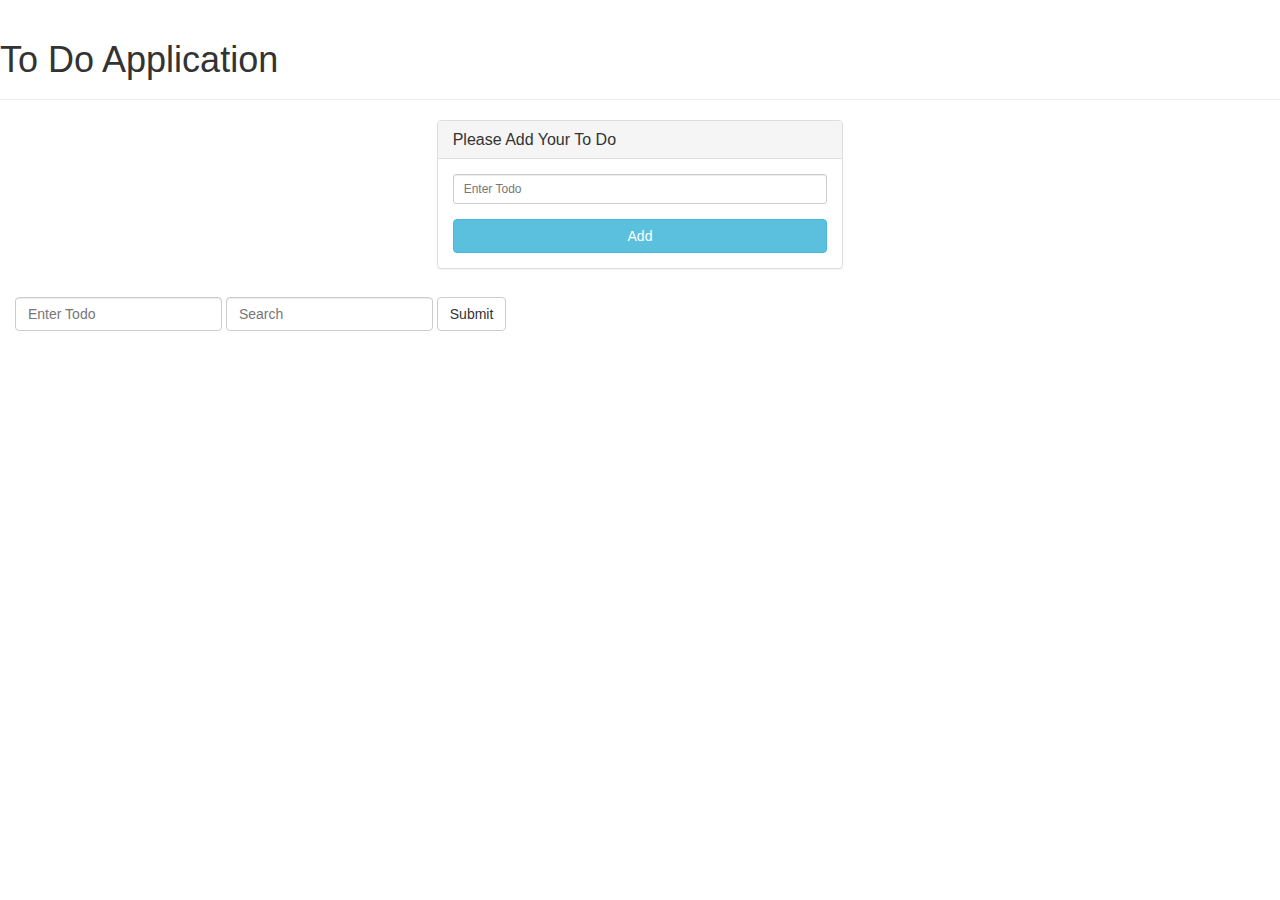
<file: index.html>
<!DOCTYPE html>
<html>
<head>

  <link href="bootstrap/css/bootstrap.min.css" rel="stylesheet">
  <div class="page-header"><h1>To Do Application</h1></div>

</head>
<body>
	<script type="text/javascript" src="app.js"></script>
	<script type="text/javascript" src="model.js"></script>
	<script type="text/javascript" src="view.js"></script>
	<script type="text/javascript" src="controller.js"></script>

	<!-- <label>Id:</label><input type="text" id="id"><br/>
	<label>Name:</label><input type="text" id="name"><br/>
	<label>Type:</label><input type="text" id="type"><br/>
	<label>Value:</label><input type="text" id="value"> -->
	<!-- <div class="row centered-form"> -->
	<div class="row centered-form">
  		<div class="col-xs-12 col-sm-8 col-md-4 col-sm-offset-2 col-md-offset-4">
  		 	<div class="panel panel-default">
				 <div class="panel-heading">
	        		<h3 class="panel-title">Please Add Your To Do</h3>
	     		 </div>
	     		 <div class="panel-body">
		     		
					 	<div class="form-group">
				            <input type="text" name="item" id="item" class="form-control input-sm" placeholder="Enter Todo"/>
			          	</div>
		       			<button value="add" id="add" value="Add" class="btn btn-info btn-block">Add</button>
		       			
					
	        	</div>
	
			</div>
		<ul id="todo_items" class="list-group"></ul>
		</div>
	</div>

	
	
   <div class="navbar-form navbar-left" role="search">
  <div class="form-group">
  <input type="text" name="item" id="item" class="form-control" placeholder="Enter Todo"/>
    <input type="text" class="form-control" placeholder="Search">
  </div>
  <button type="submit" class="btn btn-default">Submit</button>
</div>
   	 

   

	<script>
	 document.addEventListener("DOMContentLoaded", function(event) {
		app.controller.init();
	}); 
	</script>

</body>
</html>
</file>
